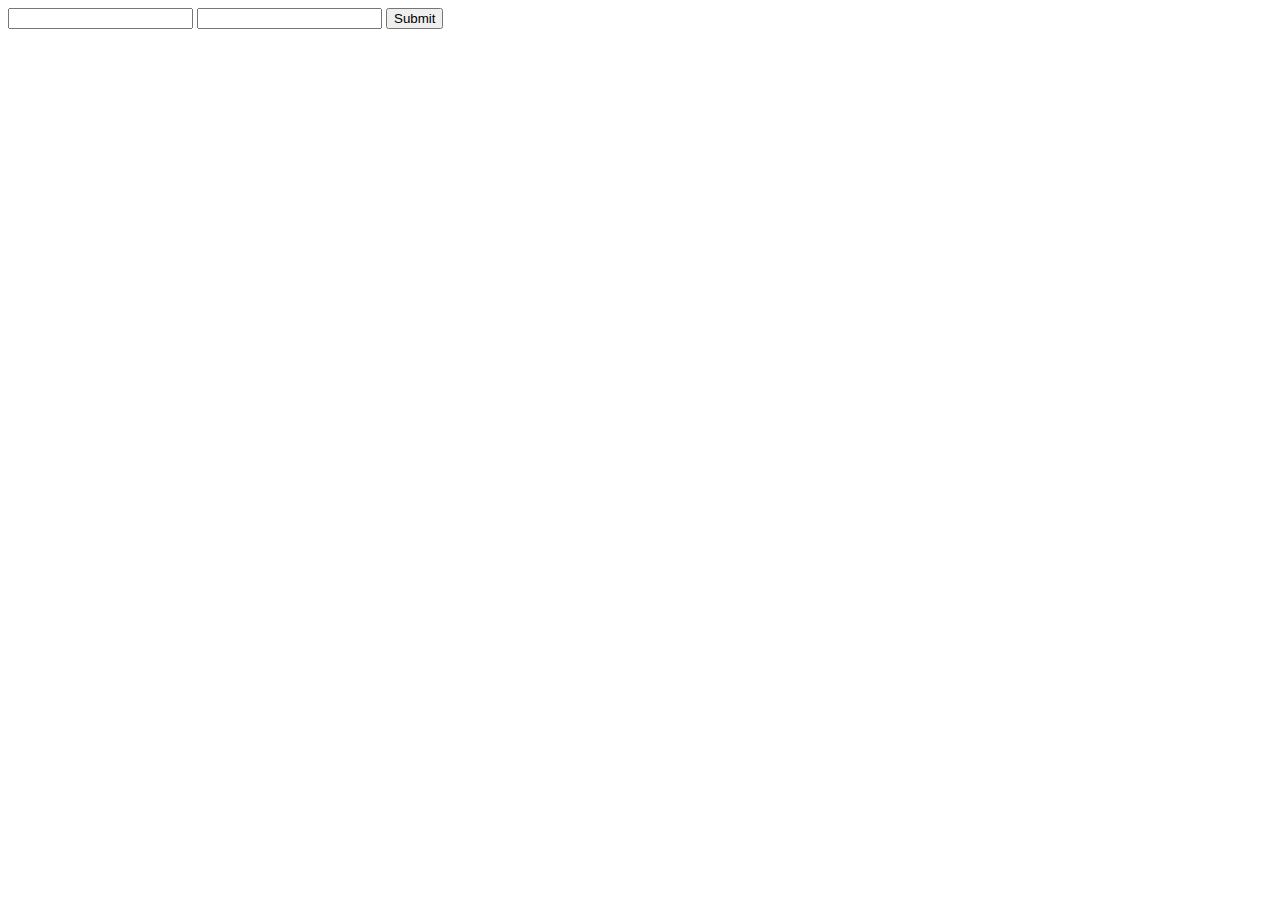
<file: templates/form.html>
<html>
  <header>
    <title>Form</title>
  </header>
  <body>
    <form action="/form" method="POST">
      <input type="text" name="first_name" id="first_name">
      <input type="text" name="last_name" id="last_name">
      <button type="submit">Submit</button>
    </form>
  </body>
</html>
</file>
